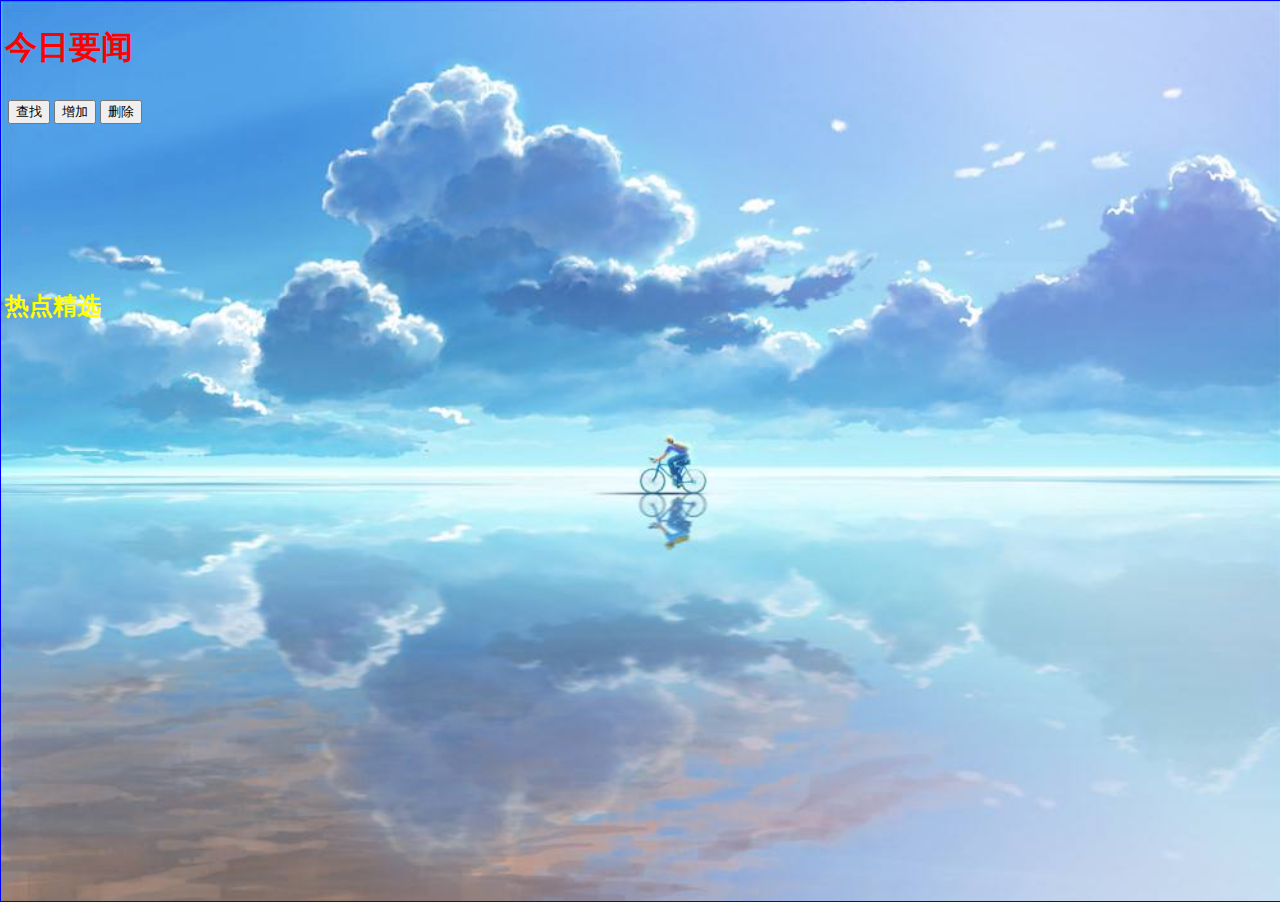
<file: master.html>
<!DOCTYPE html>
<html lang="en">
<head>
    <meta charset="UTF-8">
    <meta name="viewport" content="width=device-width, initial-scale=1.0">
    <meta http-equiv="X-UA-Compatible" content="ie=edge">
    <link rel="stylesheet" href="index.css">
    <title>master</title>
</head>
<body>
    <img src="./image/1.jpg" alt="加载失败！" class="beijing">
    <script>
        alert("欢迎进入管理者页面！");
    </script>
    <h1 class="h1">今日要闻</h1>
    
    <div>
        
    </div>

    <h2 class="h2">热点精选</h2>
    <div class="anniu">
        <input type="button" value="查找" onclick="search()" />
        <input type="button" value="增加" onclick="zengjia()">
        <input type="button" value="删除" onclick="shanchu()">
    </div>
    <div>
        
    </div>
    
    <script src="master.js"></script>
</body>
</html>
</file>
<file: index.css>
.beijing{
    position:absolute;
    top: 0px;
    left: 0px;
    height: 100%;
    width: 100%;
    z-index: -1;
    border: 1px solid blue;
}
.h1{
    color: red;
    position: absolute;
    top:5px;
    left: 5px;
}
.h2{
    color: yellow;
    position: absolute;
    top: 270px;
    left: 5px;
}
.denglu{
    position: absolute;
    top: 25px;
    right: 25px;
}
.news11{
    position: relative;
    top: 100px;
    color: aliceblue;
    left: 8px;
}
.news22{
    position: relative;
    top: 270px;
    color: black;
    left: 8px;
}
.anniu{
    position: absolute;
    top: 100px;
    color: red;
}
</file>
